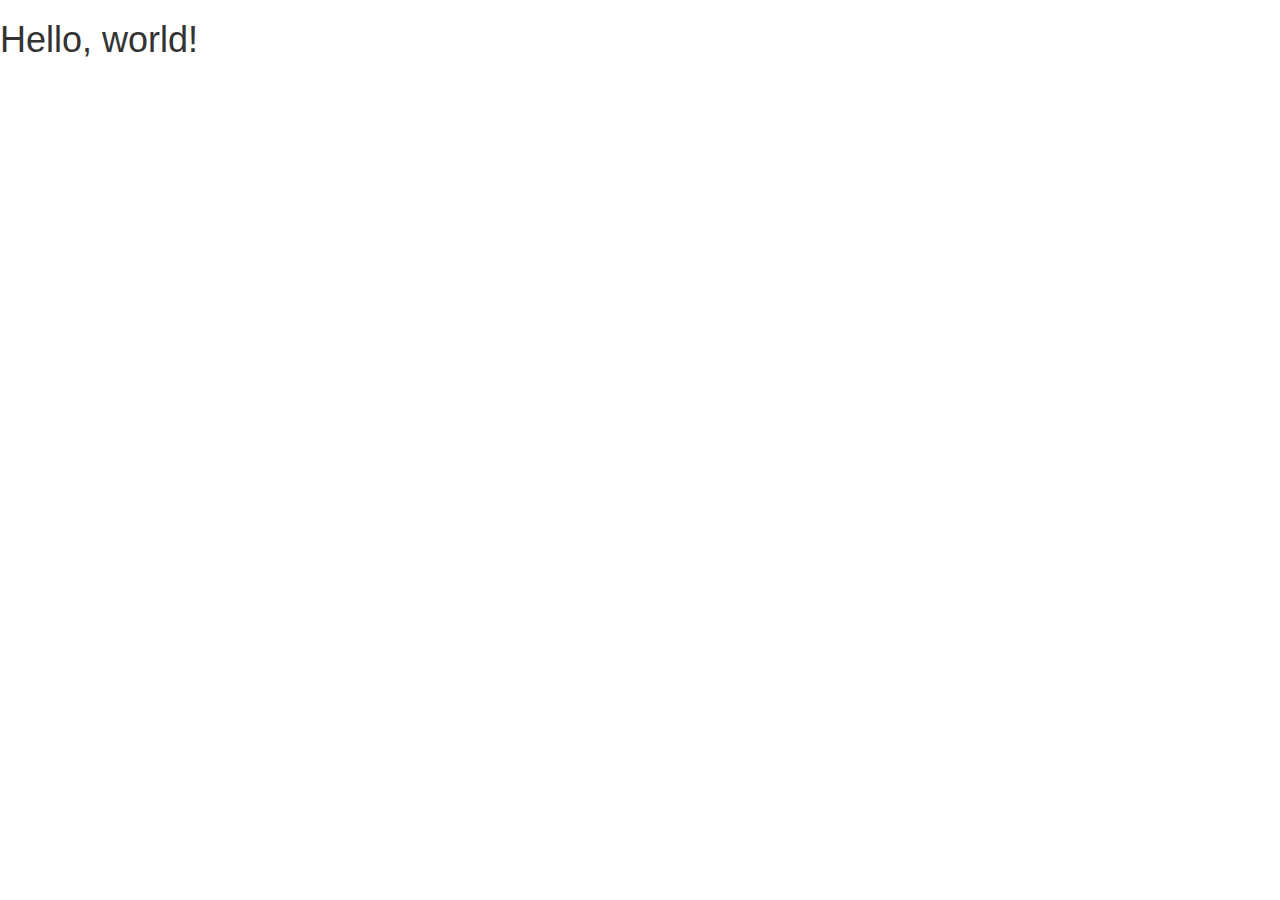
<file: blank.html>
<!DOCTYPE html>
<html lang="en">
<head>
	<meta charset="utf-8">
	<meta http-equiv="X-UA-Compatible" content="IE=edge">
	<meta name="viewport" content="width=device-width, initial-scale=1">
	<!-- The above 3 meta tags *must* come first in the head; any other head content must come *after* these tags -->
	<title>Bootstrap 101 Template</title>
	
	<!-- Bootstrap -->
	<link rel="stylesheet" href="https://maxcdn.bootstrapcdn.com/bootstrap/3.3.5/css/bootstrap.min.css">
	<!-- Font Awesome -->
	<link rel="stylesheet" href="https://maxcdn.bootstrapcdn.com/font-awesome/4.4.0/css/font-awesome.min.css">
	
	<!-- HTML5 shim and Respond.js for IE8 support of HTML5 elements and media queries -->
	<!-- WARNING: Respond.js doesn't work if you view the page via file:// -->
	<!--[if lt IE 9]>
	<script src="https://oss.maxcdn.com/html5shiv/3.7.2/html5shiv.min.js"></script>
	<script src="https://oss.maxcdn.com/respond/1.4.2/respond.min.js"></script>
	<![endif]-->
</head>
<body>
	<h1>Hello, world!</h1>
	
	
	
	<!-- jQuery (necessary for Bootstrap's JavaScript plugins) -->
	<script src="https://ajax.googleapis.com/ajax/libs/jquery/1.11.3/jquery.min.js"></script>
	<!-- Bootstrap -->
	<script src="https://maxcdn.bootstrapcdn.com/bootstrap/3.3.5/js/bootstrap.min.js"></script>
	
</body>
</html>
</file>
